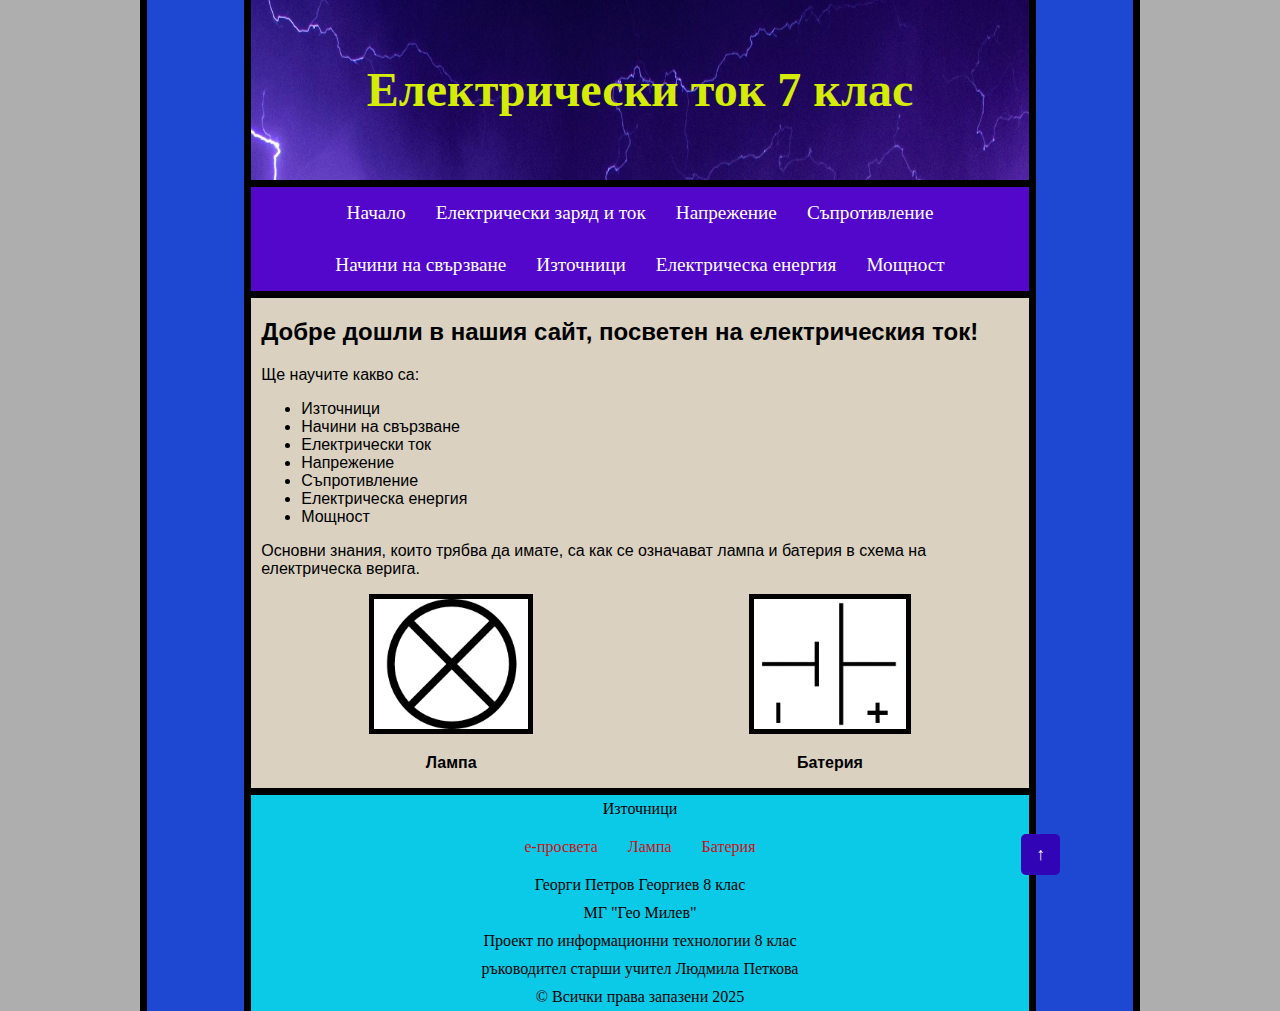
<file: index.html>
<!DOCTYPE html>
<html lang="en">
    <head>
        <meta charset="UTF-8">
        <meta name="viewport" content="width=device-width, initial-scale=1.0">
        <title>Електрически ток 7 клас</title>
        <link rel="stylesheet" href="style.css">
    </head>
    <body>
        <div class="MainDiv">
            <div class="sides"></div>
            <div class="middle">
                <header>
                    <h1>Електрически ток 7 клас</h1>
                </header>

                <nav class="navbar">
                    <ul>
                        <li><a href="index.html">Начало</a></li>
                        <li><a href="electric_current.html">Електрически заряд и ток</a></li>
                        <li><a href="voltage.html">Напрежение</a></li>
                        <li><a href="resistance.html">Съпротивление</a></li>
                        <li><a href="connect.html">Начини на свързване</a></li>
                        <li><a href="bateries.html">Източници</a></li>
                        <li><a href="energy.html">Електрическа енергия</a></li>
                        <li><a href="power.html">Мощност</a></li>
                    </ul>
                </nav>

                <main>
                    <h2>Добре дошли в нашия сайт, посветен на електрическия ток!</h2>
                    <p>Ще научите какво са:</p>
                    <ul>
                        <li>Източници</li>
                        <li>Начини на свързване</li>
                        <li>Електрически ток</li>
                        <li>Напрежение</li>
                        <li>Съпротивление</li>
                        <li>Електрическа енергия</li>
                        <li>Мощност</li>
                    </ul>
                    <p>Основни знания, които трябва да имате, са как се означават лампа и батерия в схема на електрическа верига.</p>
                    <div class="SectorImage">
                        <div class="Image">
                            <img src="Pictures/лампа.png" class="blpr">
                            <p>Лампа</p>
                        </div>
                        <div class="Image">
                            <img src="Pictures/батерия.png" class="blpr">
                            <p>Батерия</p>
                        </div>
                    </div>
                    <a href="index.html"><button id="backToTop">↑</button></a>
                </main>

                <footer>
                    <p>Източници</p>
                    <div class="Links">
                        <a href="https://bg.e-prosveta.bg/"><p>е-просвета</p></a>
                        <a href="https://e7.pngegg.com/pngimages/1002/605/png-clipart-electronic-symbol-wiring-diagram-circuit-diagram-electrical-network-incandescent-light-bulb-lamp-cdr-angle-thumbnail.png"><p>Лампа</p></a>
                        <a href="https://e7.pngegg.com/pngimages/527/443/png-clipart-electric-battery-symbol-galvanic-cell-electricity-circuit-diagram-symbol-miscellaneous-angle-thumbnail.png"><p>Батерия</p></a>
                    </div>
                    <p>Георги Петров Георгиев 8 клас</p>
                    <p>МГ "Гео Милев"</p>
                    <p>Проект по информационни технологии 8 клас</p>
                    <p>ръководител старши учител Людмила Петкова</p>
                    <p>© Всички права запазени 2025</p>
                    
                </footer>
                
            </div>

            <div class="sides"></div>

        </div>

    </body>
</html>
</file>
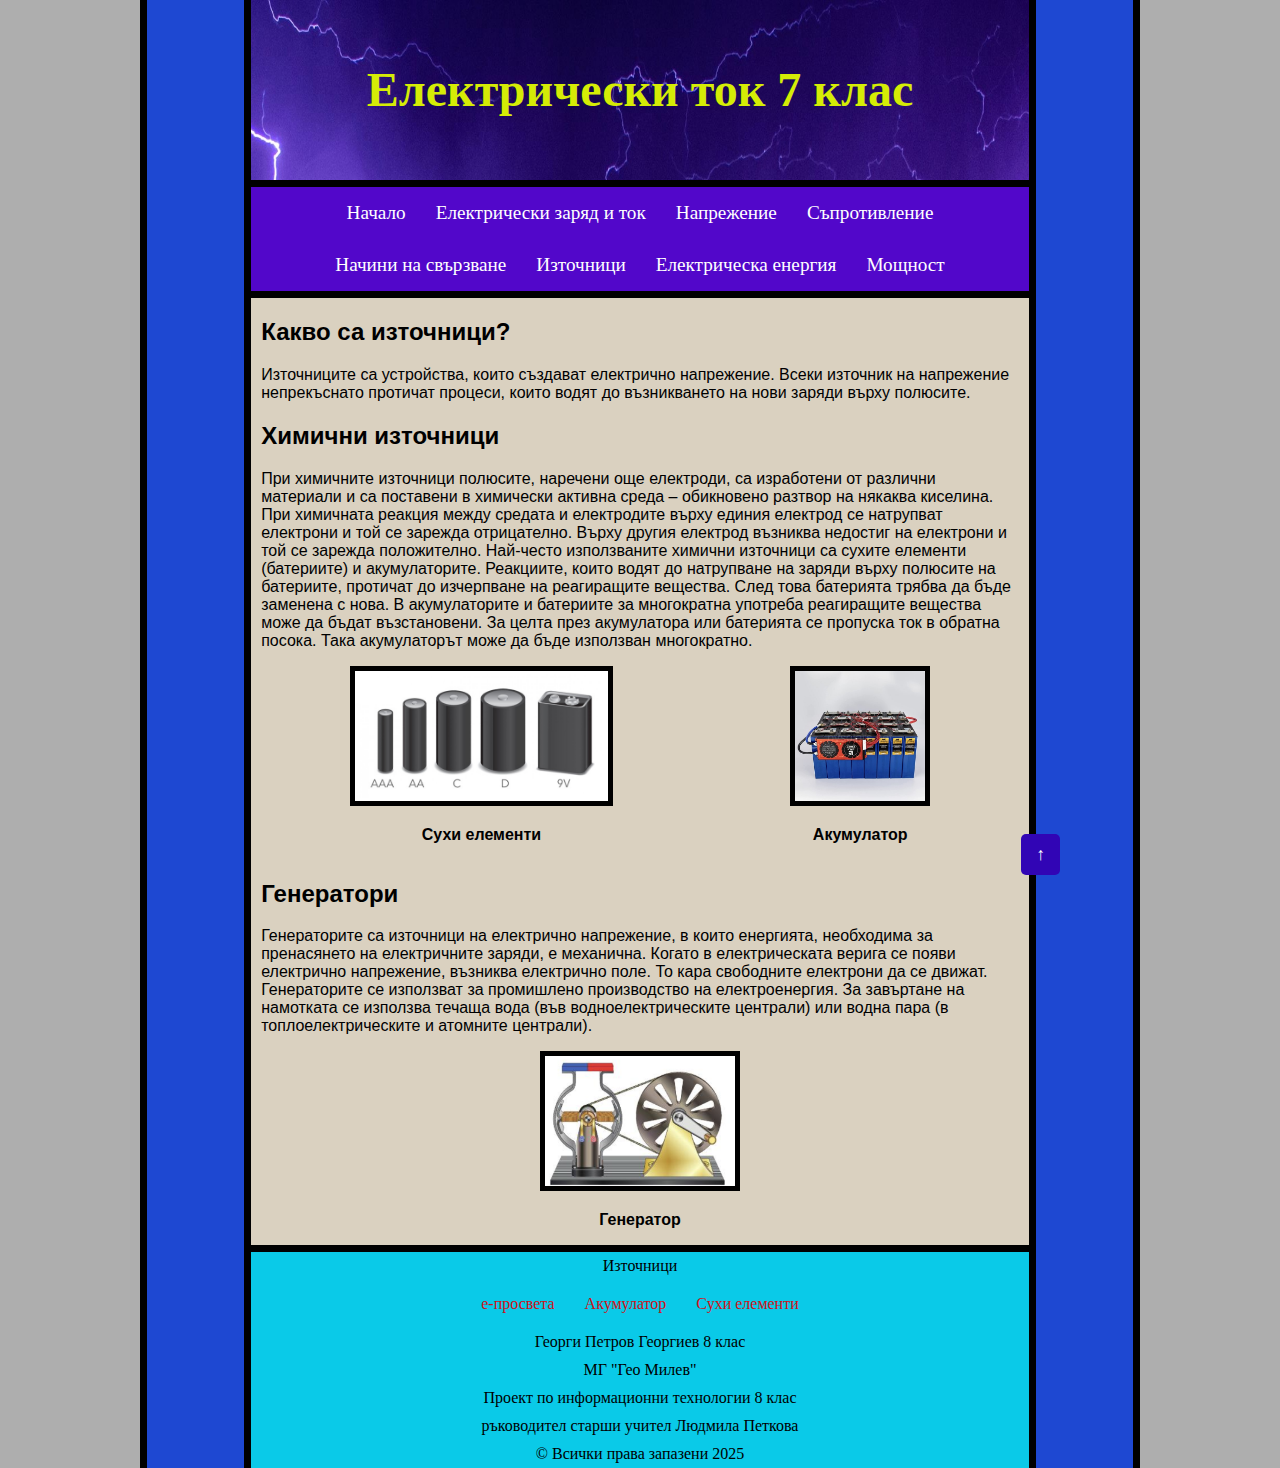
<file: bateries.html>
<!DOCTYPE html>
<html lang="en">
    <head>
        <meta charset="UTF-8">
        <meta name="viewport" content="width=device-width, initial-scale=1.0">
        <title>Електрически ток 7 клас</title>
        <link rel="stylesheet" href="style.css">
    </head>
    <body>
    
        <div class="MainDiv">

            <div class="sides"></div>

            <div class="middle">
                <header><h1>Електрически ток 7 клас</h1></header>

                <nav class="navbar">
                    <ul>
                        <li><a href="index.html">Начало</a></li>
                        <li><a href="electric_current.html">Електрически заряд и ток</a></li>
                        <li><a href="voltage.html">Напрежение</a></li>
                        <li><a href="resistance.html">Съпротивление</a></li>
                        <li><a href="connect.html">Начини на свързване</a></li>
                        <li><a href="bateries.html">Източници</a></li>
                        <li><a href="energy.html">Електрическа енергия</a></li>
                        <li><a href="power.html">Мощност</a></li>
                    </ul>
                </nav>

                <main>

                    <h2>Какво са източници?</h2>
                    <p>Източниците са устройства, които създават електрично напрежение. Всеки източник на напрежение непрекъснато протичат процеси, които водят до възникването на нови заряди върху полюсите.</p>
                    <h2>Химични източници</h2>
                    <p>При химичните източници полюсите, наречени още електроди, са изработени от различни материали и са поставени в химически активна среда – обикновено разтвор на някаква киселина. При химичната реакция между средата и електродите върху единия електрод се натрупват електрони и той се зарежда отрицателно. Върху другия електрод възниква недостиг на електрони и той се зарежда положително. Най-често използваните химични източници са сухите елементи (батериите) и акумулаторите. Реакциите, които водят до натрупване на заряди върху полюсите на батериите, протичат до изчерпване на реагиращите вещества. След това батерията трябва да бъде заменена с нова. В акумулаторите и батериите за многократна употреба реагиращите вещества може да бъдат възстановени. За целта през акумулатора или батерията се пропуска ток в обратна посока. Така акумулаторът може да бъде използван многократно.</p>
                    <div class="SectorImage">
                        <div class="Image">
                            <img src="Pictures/батерии.png" class="blpr">
                            <p>Сухи елементи</p>
                        </div>
                        <div class="Image">
                            <img src="Pictures/акумолатор.png" class="blpr">
                            <p>Акумулатор</p>
                        </div>
                    </div>
                    <h2>Генератори</h2>
                    <p>Генераторите са източници на електрично напрежение, в които енергията, необходима за пренасянето на електричните заряди, е механична. Когато в електрическата верига се появи електрично напрежение, възниква електрично поле. То кара свободните електрони да се движат. Генераторите се използват за промишлено производство на електроенергия. За завъртане на намотката се използва течаща вода (във водноелектрическите централи) или водна пара (в топлоелектрическите и атомните централи).</p>
                    <div class="Image">
                        <img src="Pictures/генератор.png" class="blpr">
                        <p>Генератор</p>
                    </div>

                    <a href="bateries.html"><button id="backToTop">↑</button></a>

                </main>

                <footer>
                    <p>Източници</p>
                    <div class="Links">
                        <a href="https://bg.e-prosveta.bg/"><p>е-просвета</p></a>
                        <a href="https://pvsolars.net/wp-content/uploads/2022/02/16S-lifepo4-pack-big1.jpg"><p>Акумулатор</p></a>
                        <a href="https://led4fen.com/image/cache/catalog/blog/standard-battery-types-alkaline-rechargeable-1170x600.jpg"><p>Сухи елементи</p></a>
                    </div>
                    <p>Георги Петров Георгиев 8 клас</p>
                    <p>МГ "Гео Милев"</p>
                    <p>Проект по информационни технологии 8 клас</p>
                    <p>ръководител старши учител Людмила Петкова</p>
                    <p>© Всички права запазени 2025</p>
                    
                </footer>
                
            </div>

            <div class="sides"></div>

        </div>

    </body>
</html>
</file>
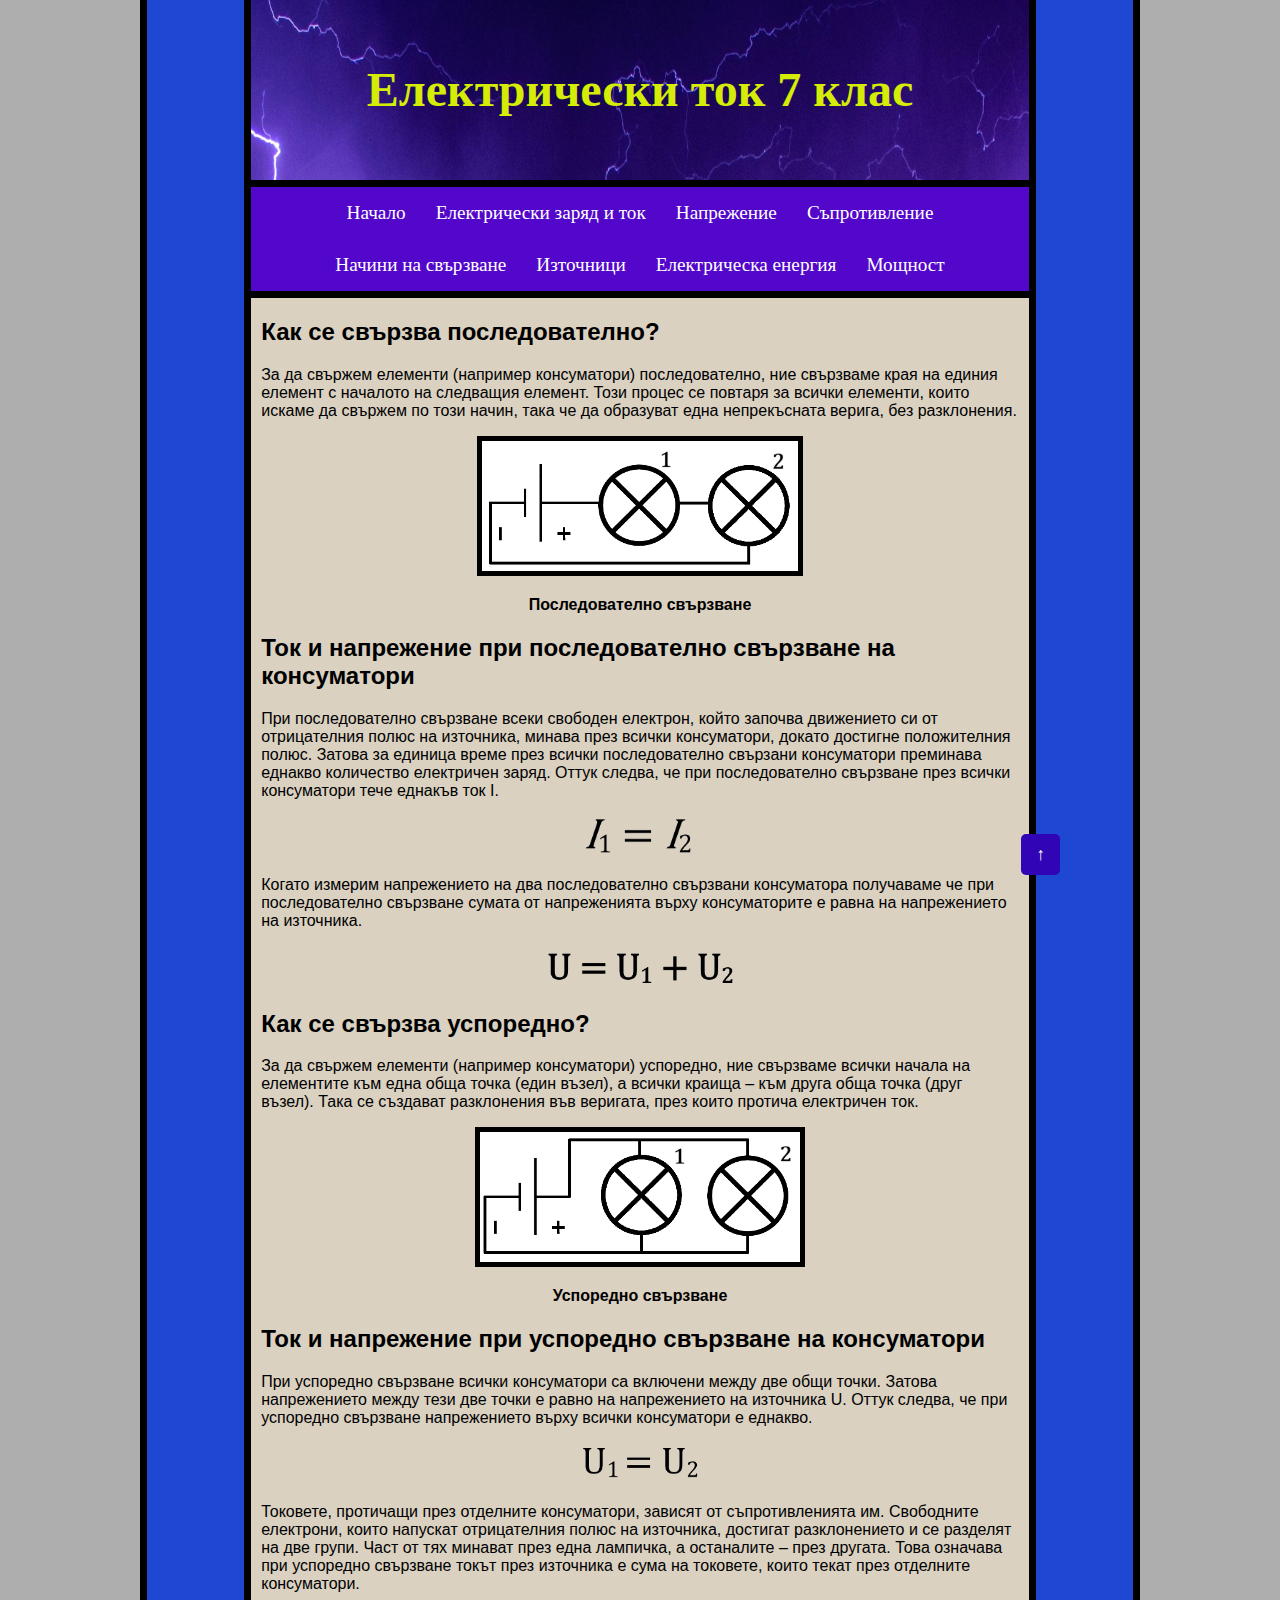
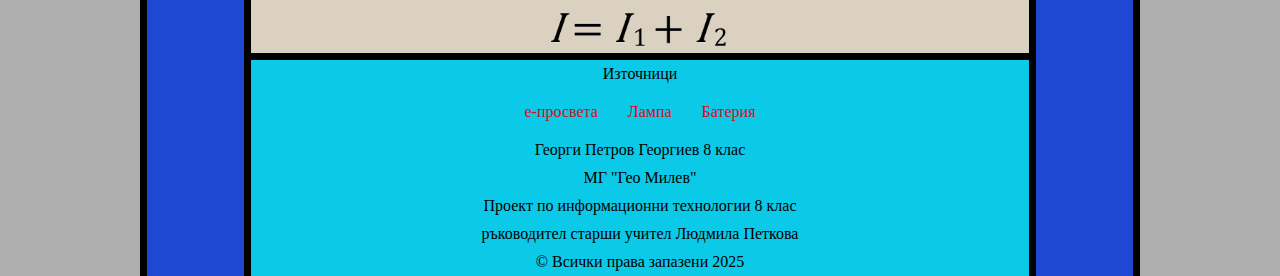
<file: connect.html>
<!DOCTYPE html>
<html lang="en">
    <head>
        <meta charset="UTF-8">
        <meta name="viewport" content="width=device-width, initial-scale=1.0">
        <title>Електрически ток 7 клас</title>
        <link rel="stylesheet" href="style.css">
    </head>
    <body>
    
        <div class="MainDiv">

            <div class="sides"></div>

            <div class="middle">
                <header><h1>Електрически ток 7 клас</h1></header>

                <nav class="navbar">
                    <ul>
                        <li><a href="index.html">Начало</a></li>
                        <li><a href="electric_current.html">Електрически заряд и ток</a></li>
                        <li><a href="voltage.html">Напрежение</a></li>
                        <li><a href="resistance.html">Съпротивление</a></li>
                        <li><a href="connect.html">Начини на свързване</a></li>
                        <li><a href="bateries.html">Източници</a></li>
                        <li><a href="energy.html">Електрическа енергия</a></li>
                        <li><a href="power.html">Мощност</a></li>
                    </ul>
                </nav>

                <main>

                    <h2>Как се свързва последователно?</h2>
                    <p>За да свържем елементи (например консуматори) последователно, ние свързваме края на единия елемент с началото на следващия елемент. Този процес се повтаря за всички елементи, които искаме да свържем по този начин, така че да образуват една непрекъсната верига, без разклонения.</p>
                    <div class="Image">
                        <img src="Pictures/Последователно свързване.png" class="blpr">
                        <p>Последователно свързване</p>
                    </div>
                    <a href="connect.html"><button id="backToTop">↑</button></a>
                    <h2>Ток и напрежение при последователно свързване на консуматори</h2>
                    <p>При последователно свързване всеки свободен електрон, който започва движението си от отрицателния полюс на източника, минава през всички консуматори, докато достигне положителния полюс. Затова за единица време през всички последователно свързани консуматори преминава еднакво количество електричен заряд. Оттук следва, че при последователно свързване през всички консуматори тече еднакъв ток I.</p>
                    <div class="Image">
                        <img src="Pictures/Последователно свързване формула.png" class="formula">
                    </div>
                    <p>Когато измерим напрежението на два последователно свързвани консуматора получаваме че при последователно свързване сумата от напреженията върху консуматорите е равна на напрежението на източника.</p>
                    <div class="Image">
                        <img src="Pictures/Последователно свързване формула 2.png" class="formula">
                    </div>
                    <h2>Как се свързва успоредно?</h2>
                    <p>За да свържем елементи (например консуматори) успоредно, ние свързваме всички начала на елементите към една обща точка (един възел), а всички краища – към друга обща точка (друг възел). Така се създават разклонения във веригата, през които протича електричен ток.</p>
                    <div class="Image">
                        <img src="Pictures/Успоредно свързване.png" class="blpr">
                        <p>Успоредно свързване</p>
                    </div>
                    <h2>Ток и напрежение при успоредно свързване на консуматори</h2>
                    <p>При успоредно свързване всички консуматори са включени между две общи точки. Затова напрежението между тези две точки е равно на напрежението на източника U. Оттук следва, че при успоредно свързване напрежението върху всички консуматори е еднакво.</p>
                    <div class="Image">
                        <img src="Pictures/Успоредно свързване формула.png" class="formula">
                    </div>
                    <p>Токовете, протичащи през отделните консуматори, зависят от съпротивленията им. Свободните електрони, които напускат отрицателния полюс на източника, достигат разклонението и се разделят на две групи. Част от тях минават през една лампичка, а останалите – през другата. Това означава при успоредно свързване токът през източника е сума на токовете, които текат през отделните консуматори.</p>
                    <div class="Image">
                        <img src="Pictures/Успоредно свързване формула 2.png" class="formula">
                    </div>

                </main>

                <footer>
                    <p>Източници</p>
                    <div class="Links">
                        <a href="https://bg.e-prosveta.bg/"><p>е-просвета</p></a>
                        <a href="https://e7.pngegg.com/pngimages/1002/605/png-clipart-electronic-symbol-wiring-diagram-circuit-diagram-electrical-network-incandescent-light-bulb-lamp-cdr-angle-thumbnail.png"><p>Лампа</p></a>
                        <a href="https://e7.pngegg.com/pngimages/527/443/png-clipart-electric-battery-symbol-galvanic-cell-electricity-circuit-diagram-symbol-miscellaneous-angle-thumbnail.png"><p>Батерия</p></a>
                    </div>
                    <p>Георги Петров Георгиев 8 клас</p>
                    <p>МГ "Гео Милев"</p>
                    <p>Проект по информационни технологии 8 клас</p>
                    <p>ръководител старши учител Людмила Петкова</p>
                    <p>© Всички права запазени 2025</p>
                    
                </footer>
                
            </div>

            <div class="sides"></div>

        </div>

    </body>
</html>
</file>
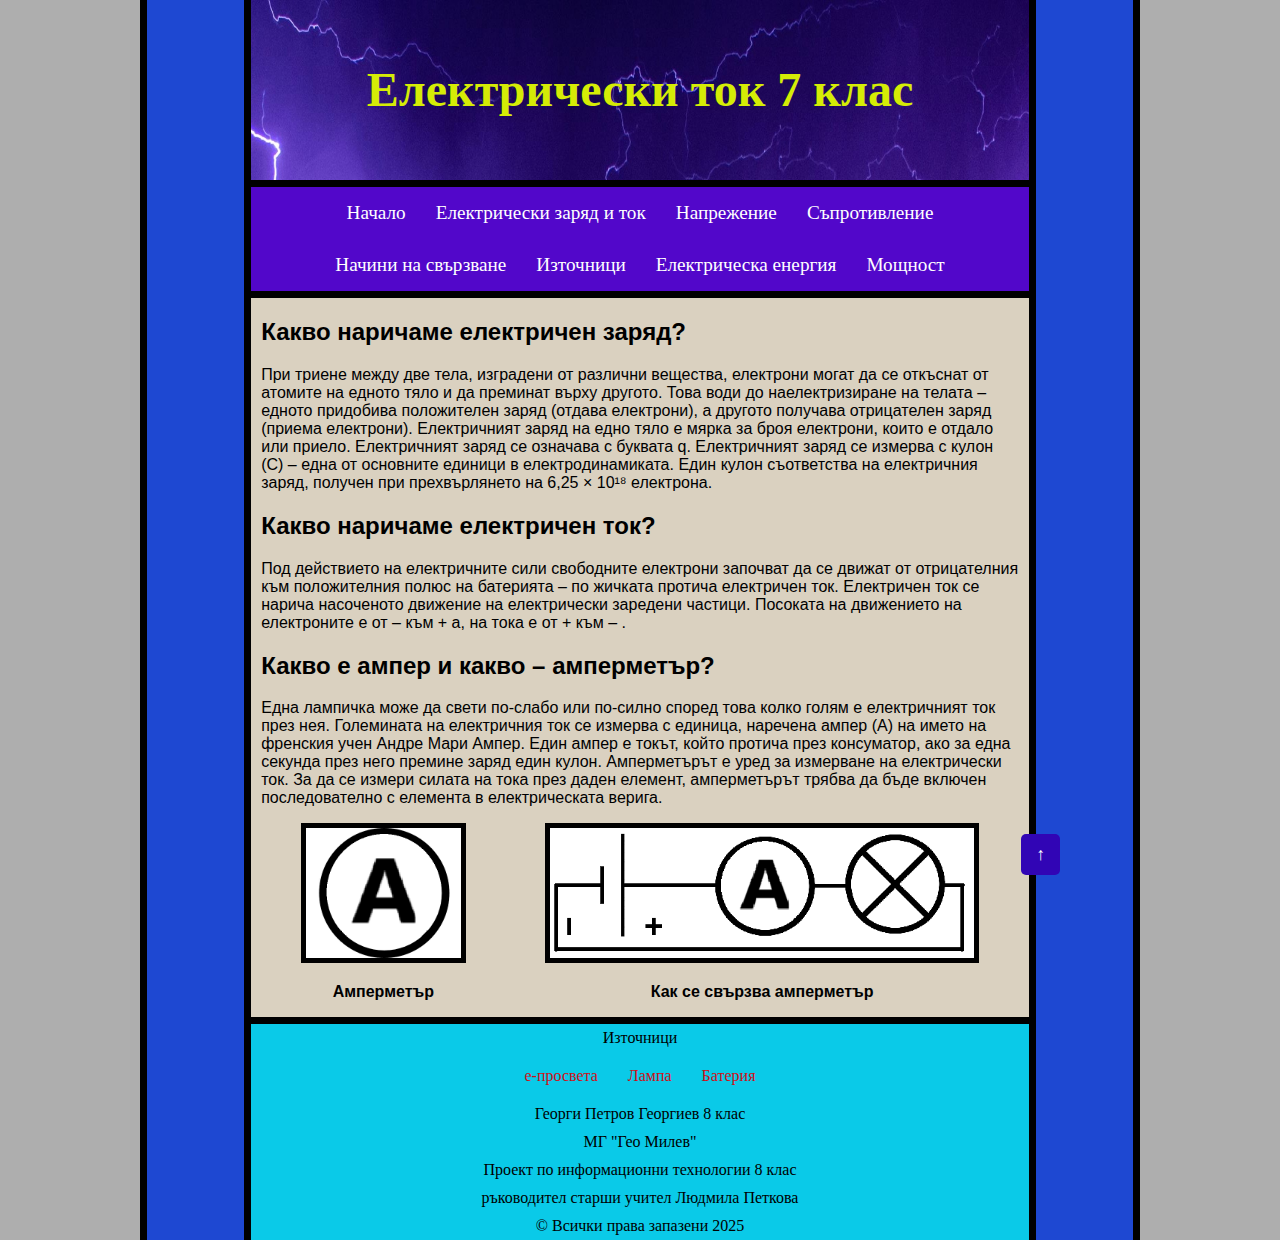
<file: electric_current.html>
<!DOCTYPE html>
<html lang="en">
    <head>
        <meta charset="UTF-8">
        <meta name="viewport" content="width=device-width, initial-scale=1.0">
        <title>Електрически ток 7 клас</title>
        <link rel="stylesheet" href="style.css">
    </head>
    <body>
        <div class="MainDiv">
            <div class="sides"></div>

            <div class="middle">
                <header><h1>Електрически ток 7 клас</h1></header>

                <nav class="navbar">
                    <ul>
                        <li><a href="index.html">Начало</a></li>
                        <li><a href="electric_current.html">Електрически заряд и ток</a></li>
                        <li><a href="voltage.html">Напрежение</a></li>
                        <li><a href="resistance.html">Съпротивление</a></li>
                        <li><a href="connect.html">Начини на свързване</a></li>
                        <li><a href="bateries.html">Източници</a></li>
                        <li><a href="energy.html">Електрическа енергия</a></li>
                        <li><a href="power.html">Мощност</a></li>
                    </ul>
                </nav>

                <main>

                    <h2>Какво наричаме електричен заряд?</h2>
                    <p>При триене между две тела, изградени от различни вещества, електрони могат да се откъснат от атомите на едното тяло и да преминат върху другото. Това води до наелектризиране на телата – едното придобива положителен заряд (отдава електрони), а другото получава отрицателен заряд (приема електрони). Електричният заряд на едно тяло е мярка за броя електрони, които е отдало или приело. Електричният заряд се означава с буквата q. Електричният заряд се измерва с кулон (C) – една от основните единици в електродинамиката. Един кулон съответства на електричния заряд, получен при прехвърлянето на 6,25 × 10¹⁸ електрона.</p>
                    <h2>Какво наричаме електричен ток?</h2>
                    <p>Под действието на електричните сили свободните електрони започват да се движат от отрицателния към положителния полюс на батерията – по жичката протича електричен ток. Електричен ток се нарича насоченото движение на електрически заредени частици. Посоката на движението на електроните е от – към + а, на тока е от + към – .</p>
                    <h2>Какво е ампер и какво – амперметър?</h2>
                    <p>Една лампичка може да свети по-слабо или по-силно според това колко голям е електричният ток през нея. Големината на електричния ток се измерва с единица, наречена ампер (А) на името на френския учен Андре Мари Ампер. Един ампер е токът, който протича през консуматор, ако за една секунда през него премине заряд един кулон. Амперметърът е уред за измерване на електрически ток. За да се измери силата на тока през даден елемент, амперметърът трябва да бъде включен последователно с елемента в електрическата верига.</p>
                    <div class="SectorImage">
                        <div class="Image">
                            <img src="Pictures/амперметър.png" class="blpr">
                            <p>Амперметър</p>
                        </div>
                        <div class="Image">
                            <img src="Pictures/Поставяне на амперметър.png" class="blpr">
                            <p>Как се свързва амперметър</p>
                        </div>
                    </div>
                    <a href="electric_current.html"><button id="backToTop">↑</button></a>

                </main>

                <footer>
                    <p>Източници</p>
                    <div class="Links">
                        <a href="https://bg.e-prosveta.bg/"><p>е-просвета</p></a>
                        <a href="https://e7.pngegg.com/pngimages/1002/605/png-clipart-electronic-symbol-wiring-diagram-circuit-diagram-electrical-network-incandescent-light-bulb-lamp-cdr-angle-thumbnail.png"><p>Лампа</p></a>
                        <a href="https://e7.pngegg.com/pngimages/527/443/png-clipart-electric-battery-symbol-galvanic-cell-electricity-circuit-diagram-symbol-miscellaneous-angle-thumbnail.png"><p>Батерия</p></a>
                    </div>
                    <p>Георги Петров Георгиев 8 клас</p>
                    <p>МГ "Гео Милев"</p>
                    <p>Проект по информационни технологии 8 клас</p>
                    <p>ръководител старши учител Людмила Петкова</p>
                    <p>© Всички права запазени 2025</p>
                    
                </footer>
                
            </div>

            <div class="sides"></div>

        </div>

    </body>
</html>
</file>
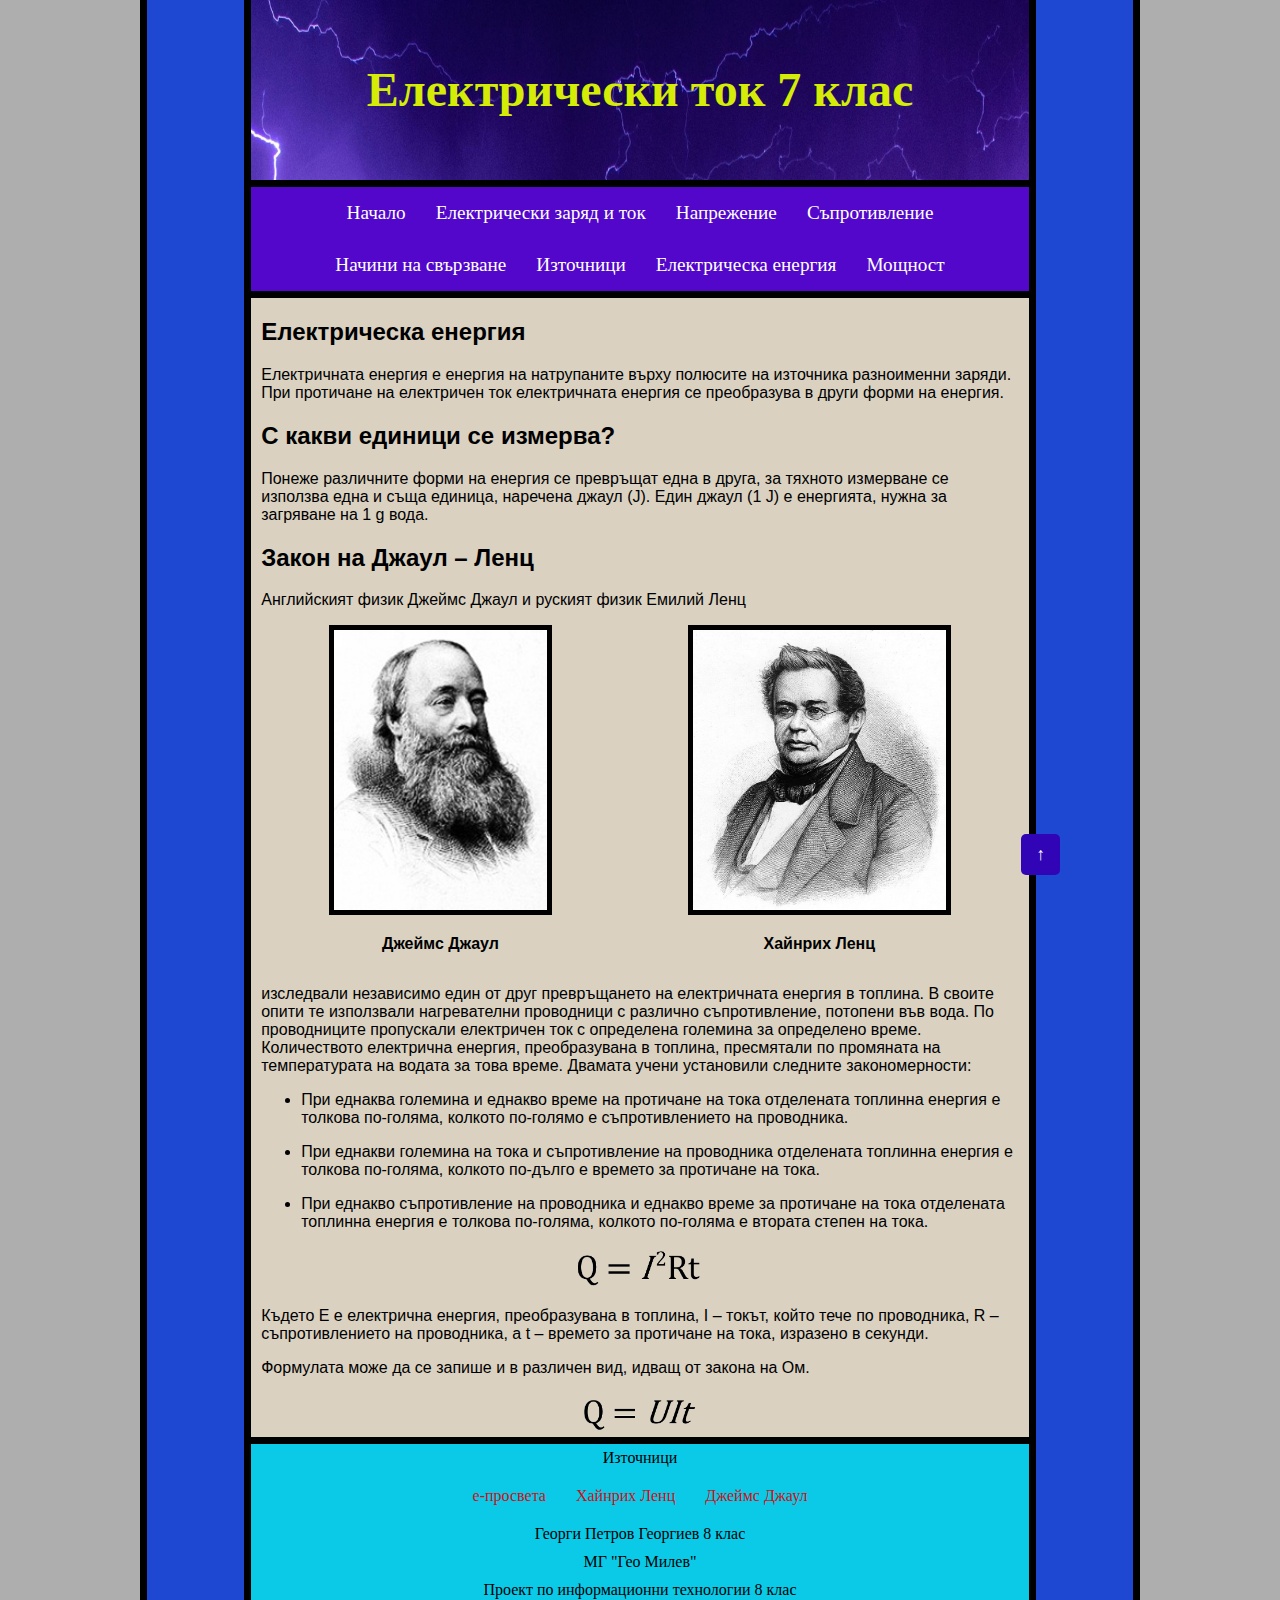
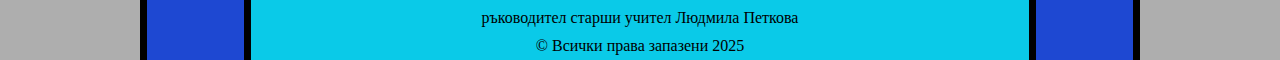
<file: energy.html>
<!DOCTYPE html>
<html lang="en">
    <head>
        <meta charset="UTF-8">
        <meta name="viewport" content="width=device-width, initial-scale=1.0">
        <title>Електрически ток 7 клас</title>
        <link rel="stylesheet" href="style.css">
    </head>
    <body>
    
        <div class="MainDiv">
        
            <div class="sides"></div>

            <div class="middle">
                <header><h1>Електрически ток 7 клас</h1></header>

                <nav class="navbar">
                    <ul>
                        <li><a href="index.html">Начало</a></li>
                        <li><a href="electric_current.html">Електрически заряд и ток</a></li>
                        <li><a href="voltage.html">Напрежение</a></li>
                        <li><a href="resistance.html">Съпротивление</a></li>
                        <li><a href="connect.html">Начини на свързване</a></li>
                        <li><a href="bateries.html">Източници</a></li>
                        <li><a href="energy.html">Електрическа енергия</a></li>
                        <li><a href="power.html">Мощност</a></li>
                    </ul>
                </nav>

                <main>

                    <h2>Електрическа енергия</h2>
                    <p>Електричната енергия е енергия на натрупаните върху полюсите на източника разноименни заряди. При протичане на електричен ток електричната енергия се преобразува в други форми на енергия.</p>
                    <h2>С какви единици се измерва?</h2>
                    <p>Понеже различните форми на енергия се превръщат една в друга, за тяхното измерване се използва една и съща единица, наречена джаул (J). Един джаул (1 J) е енергията, нужна за загряване на 1 g вода.</p>
                    <h2>Закон на Джаул – Ленц</h2>
                    <p>Английският физик Джеймс Джаул и руският физик Емилий Ленц</p>
                    <div class="SectorImage">
                        <div class="Image">
                            <img src="Pictures/Джеймс Джаул.jpg" style="border: 5px solid black; height: 280px;">
                            <p>Джеймс Джаул</p>
                        </div>
                        <div class="Image">
                            <img src="Pictures/Хайнрих Ленц.jpg" style="border: 5px solid black; height: 280px;">
                            <p>Хайнрих Ленц</p>
                        </div>
                    </div>
                    <p>изследвали независимо един от друг превръщането на електричната енергия в топлина. В своите опити те използвали нагревателни проводници с различно съпротивление, потопени във вода. По проводниците пропускали електричен ток с определена големина за определено време. Количеството електрична енергия, преобразувана в топлина, пресмятали по промяната на температурата на водата за това време. Двамата учени установили следните закономерности:</p>
                    <ul>
                        <li><p>При еднаква големина и еднакво време на протичане на тока отделената топлинна енергия е толкова по-голяма, колкото по-голямо е съпротивлението на проводника.</p></li>
                        <li><p>При еднакви големина на тока и съпротивление на проводника отделената топлинна енергия е толкова по-голяма, колкото по-дълго е времето за протичане на тока.</p></li>
                        <li><p>При еднакво съпротивление на проводника и еднакво време за протичане на тока отделената топлинна енергия е толкова по-голяма, колкото по-голяма е втората степен на тока.</p></li>
                    </ul>
                    <div class="Image">
                        <img src="Pictures/Енергия формула 1.png" class="formula">
                    </div>
                    <p>Където Е е електрична енергия, преобразувана в топлина, I – токът, който тече по проводника, R – съпротивлението на проводника, а t – времето за протичане на тока, изразено в секунди.</p>
                    <p>Формулата може да се запише и в различен вид, идващ от закона на Ом.</p>
                    <div class="Image">
                        <img src="Pictures/Енергия формула 2.png" class="formula">
                    </div>

                    <a href="energy.html"><button id="backToTop">↑</button></a>

                </main>

                <footer>
                    <p>Източници</p>
                    <div class="Links">
                        <a href="https://bg.e-prosveta.bg/"><p>е-просвета</p></a>
                        <a href="https://uchmag.com/images_ext/?id=613F693D4D7A5A674A554946566C56384C466B4763414D52516D4D43414859546641514251335675444859"><p>Хайнрих Ленц</p></a>
                        <a href="https://www.libruse.bg/imagesDB/events/Events_1827/thumbs/542357130.jpg"><p>Джеймс Джаул</p></a>
                    </div>
                    <p>Георги Петров Георгиев 8 клас</p>
                    <p>МГ "Гео Милев"</p>
                    <p>Проект по информационни технологии 8 клас</p>
                    <p>ръководител старши учител Людмила Петкова</p>
                    <p>© Всички права запазени 2025</p>
                    
                </footer>
                
            </div>

            <div class="sides"></div>

        </div>

    </body>
</html>
</file>
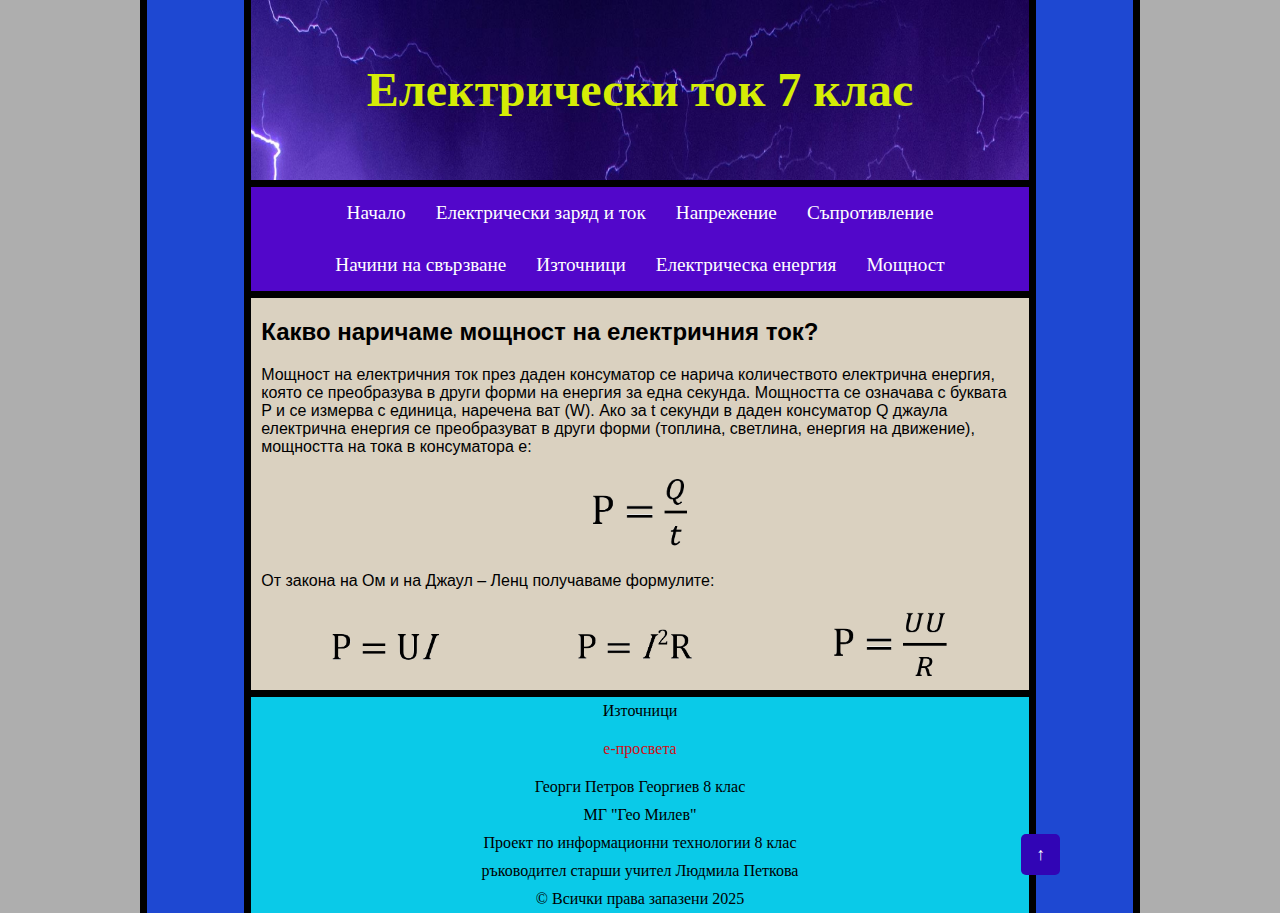
<file: power.html>
<!DOCTYPE html>
<html lang="en">
    <head>
        <meta charset="UTF-8">
        <meta name="viewport" content="width=device-width, initial-scale=1.0">
        <title>Електрически ток 7 клас</title>
        <link rel="stylesheet" href="style.css">
    </head>
    <body>
    
        <div class="MainDiv">

            <div class="sides"></div>

            <div class="middle">
                <header><h1>Електрически ток 7 клас</h1></header>

                <nav class="navbar">
                    <ul>
                        <li><a href="index.html">Начало</a></li>
                        <li><a href="electric_current.html">Електрически заряд и ток</a></li>
                        <li><a href="voltage.html">Напрежение</a></li>
                        <li><a href="resistance.html">Съпротивление</a></li>
                        <li><a href="connect.html">Начини на свързване</a></li>
                        <li><a href="bateries.html">Източници</a></li>
                        <li><a href="energy.html">Електрическа енергия</a></li>
                        <li><a href="power.html">Мощност</a></li>
                    </ul>
                </nav>

                <main>

                    <h2>Какво наричаме мощност на електричния ток?</h2>
                    <p>Мощност на електричния ток през даден консуматор се нарича количеството електрична енергия, която се преобразува в други форми на енергия за една секунда. Мощността се означава с буквата P и се измерва с единица, наречена ват (W). Ако за t секунди в даден консуматор Q джаула електрична енергия се преобразуват в други форми (топлина, светлина, енергия на движение), мощността на тока в консуматора е:</p>
                    <div class="Image">
                        <img src="Pictures/Мощност 1.png" height="80px">
                    </div>
                    <p>От закона на Ом и на Джаул – Ленц получаваме формулите:</p>
                    <div class="SectorImage">
                        <div class="Image">
                            <img src="Pictures/Мощност 2.png" class="formula">
                        </div>
                        <div class="Image">
                            <img src="Pictures/Мощност 3.png" class="formula">
                        </div>
                        <div class="Image">
                            <img src="Pictures/Мощност 4.png" height="80px">
                        </div>
                    </div>

                    <a href="power.html"><button id="backToTop">↑</button></a>

                </main>

                <footer>
                    <p>Източници</p>
                    <div class="Links">
                        <a href="https://bg.e-prosveta.bg/"><p>е-просвета</p></a>
                    </div>
                    <p>Георги Петров Георгиев 8 клас</p>
                    <p>МГ "Гео Милев"</p>
                    <p>Проект по информационни технологии 8 клас</p>
                    <p>ръководител старши учител Людмила Петкова</p>
                    <p>© Всички права запазени 2025</p>
                    
                </footer>
                
            </div>

            <div class="sides"></div>

        </div>

    </body>
</html>
</file>
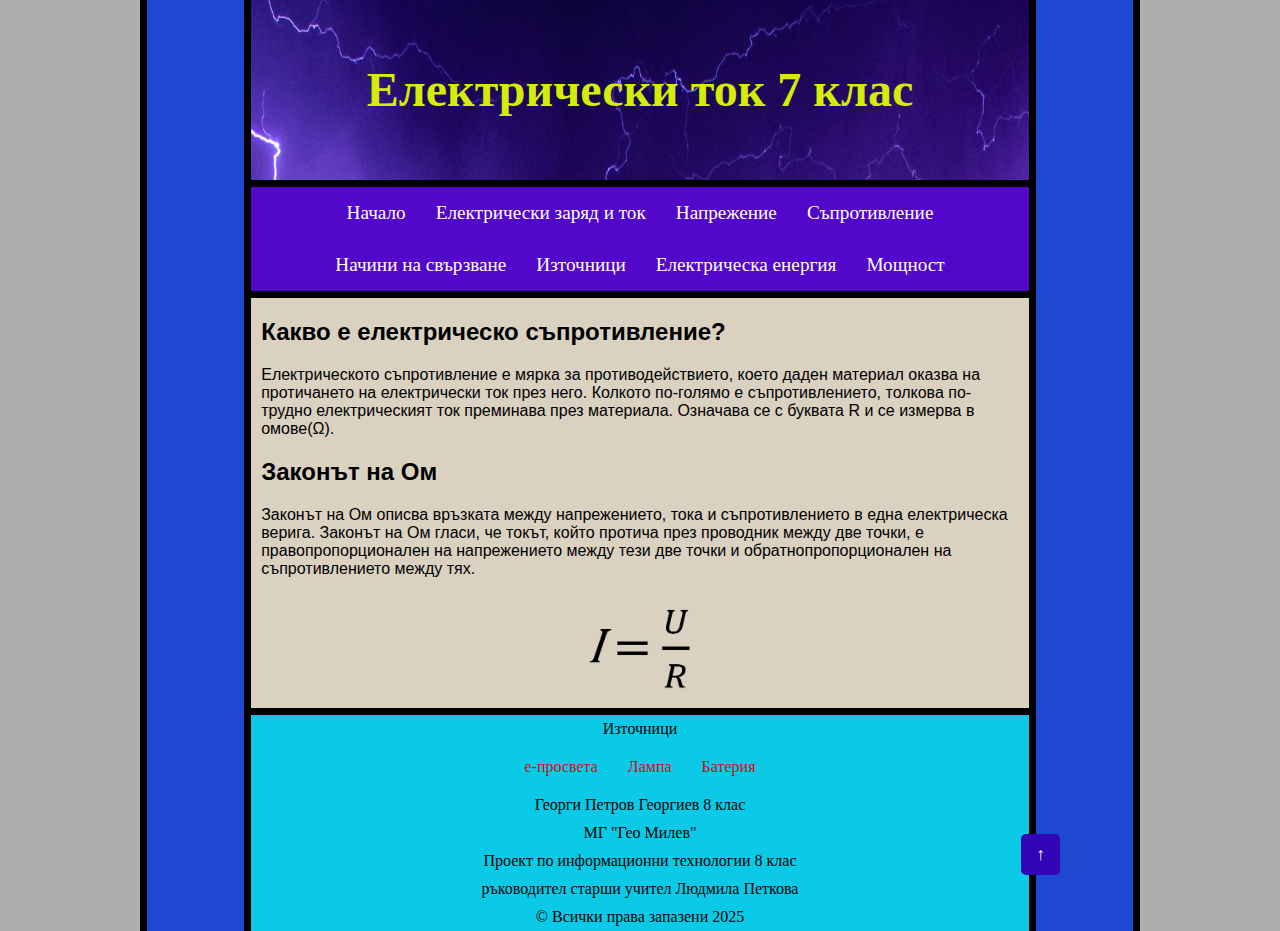
<file: resistance.html>
<!DOCTYPE html>
<html lang="en">
    <head>
        <meta charset="UTF-8">
        <meta name="viewport" content="width=device-width, initial-scale=1.0">
        <title>Електрически ток 7 клас</title>
        <link rel="stylesheet" href="style.css">
    </head>
    <body>
        <div class="MainDiv">

            <div class="sides"></div>

            <div class="middle">
                <header><h1>Електрически ток 7 клас</h1></header>

                <nav class="navbar">
                    <ul>
                        <li><a href="index.html">Начало</a></li>
                        <li><a href="electric_current.html">Електрически заряд и ток</a></li>
                        <li><a href="voltage.html">Напрежение</a></li>
                        <li><a href="resistance.html">Съпротивление</a></li>
                        <li><a href="connect.html">Начини на свързване</a></li>
                        <li><a href="bateries.html">Източници</a></li>
                        <li><a href="energy.html">Електрическа енергия</a></li>
                        <li><a href="power.html">Мощност</a></li>
                    </ul>
                </nav>

                <main>

                    <h2>Какво е електрическо съпротивление?</h2>
                    <p>Електрическото съпротивление е мярка за противодействието, което даден материал оказва на протичането на електрически ток през него. Колкото по-голямо е съпротивлението, толкова по-трудно електрическият ток преминава през материала. Означава се с буквата R и се измерва в омове(Ω).</p>
                    <h2>Законът на Ом</h2>
                    <p>Законът на Ом описва връзката между напрежението, тока и съпротивлението в една електрическа верига. Законът на Ом гласи, че токът, който протича през проводник между две точки, е правопропорционален на напрежението между тези две точки и обратнопропорционален на съпротивлението между тях.</p>
                    <div class="Image">
                        <img src="Pictures/Форма за съпротивление.png" style="height: 110px;">
                    </div>
                    <a href="resistance.html"><button id="backToTop">↑</button></a>

                </main>

                <footer>
                    <p>Източници</p>
                    <div class="Links">
                        <a href="https://bg.e-prosveta.bg/"><p>е-просвета</p></a>
                        <a href="https://e7.pngegg.com/pngimages/1002/605/png-clipart-electronic-symbol-wiring-diagram-circuit-diagram-electrical-network-incandescent-light-bulb-lamp-cdr-angle-thumbnail.png"><p>Лампа</p></a>
                        <a href="https://e7.pngegg.com/pngimages/527/443/png-clipart-electric-battery-symbol-galvanic-cell-electricity-circuit-diagram-symbol-miscellaneous-angle-thumbnail.png"><p>Батерия</p></a>
                    </div>
                    <p>Георги Петров Георгиев 8 клас</p>
                    <p>МГ "Гео Милев"</p>
                    <p>Проект по информационни технологии 8 клас</p>
                    <p>ръководител старши учител Людмила Петкова</p>
                    <p>© Всички права запазени 2025</p>
                    
                </footer>
                
            </div>

            <div class="sides"></div>

        </div>

    </body>
</html>
</file>
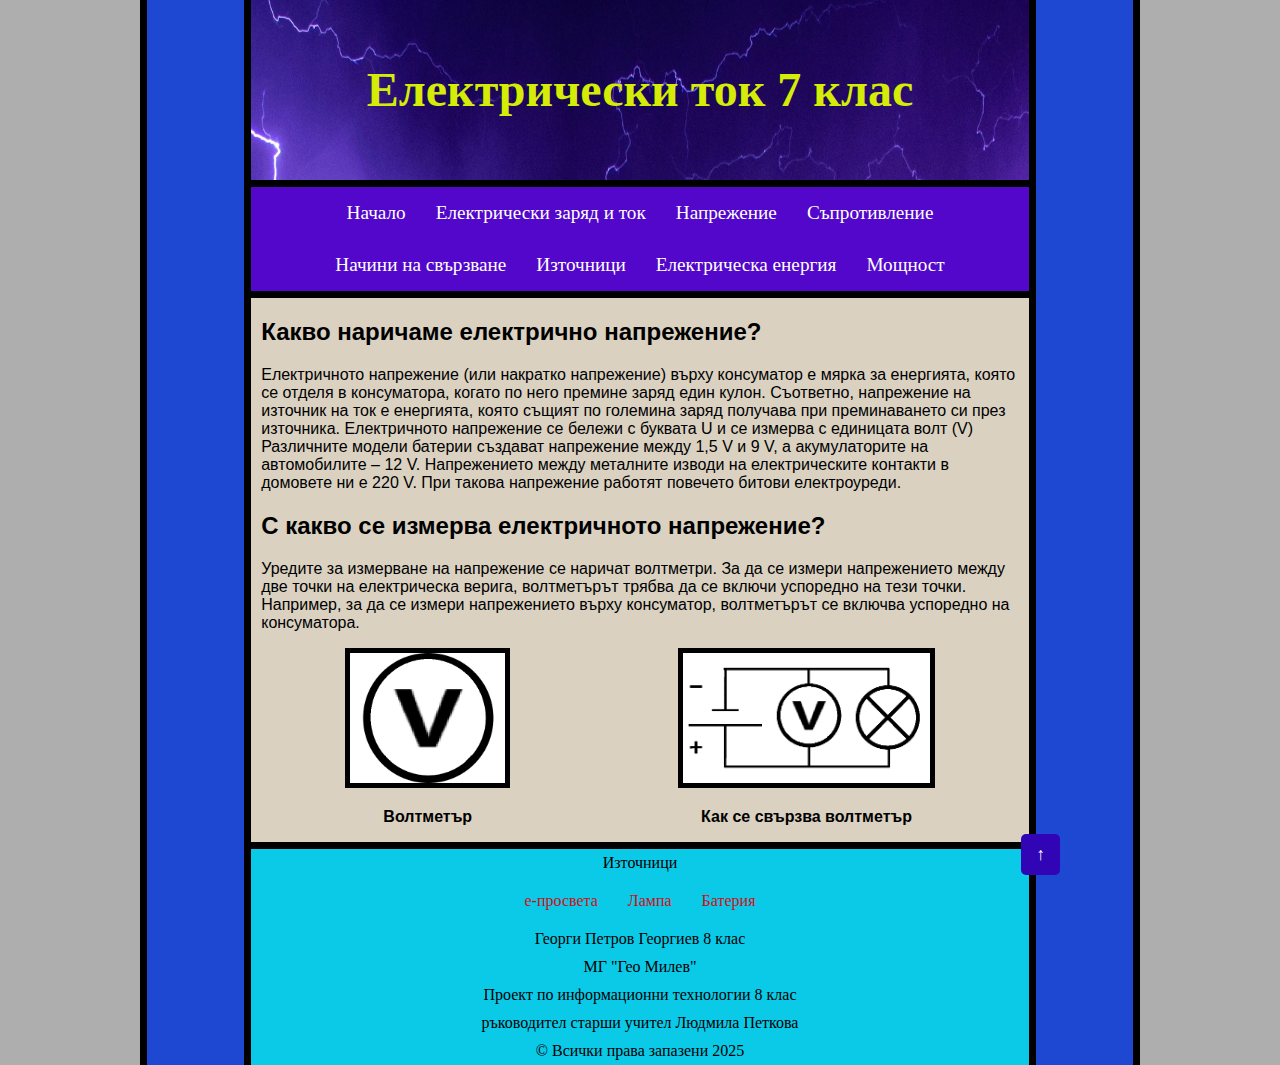
<file: voltage.html>
<!DOCTYPE html>
<html lang="en">
    <head>
        <meta charset="UTF-8">
        <meta name="viewport" content="width=device-width, initial-scale=1.0">
        <title>Електрически ток 7 клас</title>
        <link rel="stylesheet" href="style.css">
    </head>
    <body>
        <div class="MainDiv">

            <div class="sides"></div>

            <div class="middle">
                <header><h1>Електрически ток 7 клас</h1></header>

                <nav class="navbar">
                    <ul>
                        <li><a href="index.html">Начало</a></li>
                        <li><a href="electric_current.html">Електрически заряд и ток</a></li>
                        <li><a href="voltage.html">Напрежение</a></li>
                        <li><a href="resistance.html">Съпротивление</a></li>
                        <li><a href="connect.html">Начини на свързване</a></li>
                        <li><a href="bateries.html">Източници</a></li>
                        <li><a href="energy.html">Електрическа енергия</a></li>
                        <li><a href="power.html">Мощност</a></li>
                    </ul>
                </nav>

                <main>

                    <h2>Какво наричаме електрично напрежение?</h2>
                    <p>Електричното напрежение (или накратко напрежение) върху консуматор е мярка за енергията, която се отделя в консуматора, когато по него премине заряд един кулон. Съответно, напрежение на източник на ток е енергията, която същият по големина заряд получава при преминаването си през източника. Електричното напрежение се бележи с буквата U и се измерва с единицата волт (V) Различните модели батерии създават напрежение между 1,5 V и 9 V, а акумулаторите на автомобилите – 12 V. Напрежението между металните изводи на електрическите контакти в домовете ни е 220 V. При такова напрежение работят повечето битови електроуреди.</p>
                    <h2>С какво се измерва електричното напрежение?</h2>
                    <p>Уредите за измерване на напрежение се наричат волтметри. За да се измери напрежението между две точки на електрическа верига, волтметърът трябва да се включи успоредно на тези точки. Например, за да се измери напрежението върху консуматор, волтметърът се включва успоредно на консуматора.</p>
                    <div class="SectorImage">
                        <div class="Image">
                            <img src="Pictures/волтметър.png" class="blpr">
                            <p>Волтметър</p>
                        </div>
                        <div class="Image">
                            <img src="Pictures/Поставяне на волтметър.png" class="blpr">
                            <p>Как се свързва волтметър</p>
                        </div>
                    </div>
                    <a href="voltage.html"><button id="backToTop">↑</button></a>

                </main>

                <footer>
                    <p>Източници</p>
                    <div class="Links">
                        <a href="https://bg.e-prosveta.bg/"><p>е-просвета</p></a>
                        <a href="https://e7.pngegg.com/pngimages/1002/605/png-clipart-electronic-symbol-wiring-diagram-circuit-diagram-electrical-network-incandescent-light-bulb-lamp-cdr-angle-thumbnail.png"><p>Лампа</p></a>
                        <a href="https://e7.pngegg.com/pngimages/527/443/png-clipart-electric-battery-symbol-galvanic-cell-electricity-circuit-diagram-symbol-miscellaneous-angle-thumbnail.png"><p>Батерия</p></a>
                    </div>
                    <p>Георги Петров Георгиев 8 клас</p>
                    <p>МГ "Гео Милев"</p>
                    <p>Проект по информационни технологии 8 клас</p>
                    <p>ръководител старши учител Людмила Петкова</p>
                    <p>© Всички права запазени 2025</p>
                    
                </footer>
                
            </div>

            <div class="sides"></div>

        </div>

    </body>
</html>
</file>
<file: style.css>
body{
    background-color: rgb(174, 174, 174);
    margin: 0;
    padding: 0;
    box-sizing: border-box;
}

header{
    margin: 0px;
    font-size: 1.5em;
}

h1{
    text-align: center;
}

.navbar{
    margin: 0px;
    border-top: 7px solid black;
    border-bottom: 7px solid black;
}

.navbar ul{
    list-style-type: none;
    background-color: hsl(263, 93%, 41%);
    padding: 0px;
    margin: 0px;
    overflow: hidden;
    display: flex;
    flex-wrap: wrap;
    justify-content: center;
}
.navbar a{
    color: white;
    text-decoration: none;
    padding: 15px;
    font-size: 1.2em;
    display: flex;
    text-align: center;
}
.navbar a:hover{
    background-color: hsl(263, 88%, 25%);
}
.navbar li{
    float: left;
}
.middle{
    width: 80%;
    background-color: #dad1c0;
}
.sides{
    width: 10%;
    background-color: rgb(30, 72, 210);
    border-left: 7px solid black;
    border-right: 7px solid black;
}
.MainDiv{
    width: 1000px;
    margin: 0 auto;
    display: flex;
}
header{
    background-image: url(Pictures/светкавица.jpg);
    background-repeat: no-repeat;
    background-position: center;
    background-attachment: fixed;
    background-size: cover;
    height: 180px;
    text-align: center;
    line-height: 180px;
}
header h1 {
    margin: 0;
    padding: 0;
    font-size: 2em;
    color: rgb(213, 236, 6);
}
main{
    padding-left: 10px;
    padding-right: 10px;
    font-family: "Arial";
}
.blpr{
    height: 130px;
    border: 5px solid black;
}
.formula{
    height: 40px;
}
.Image{
    margin: auto;
    text-align: center;
    font-weight: bold;
}
.SectorImage{
    display: flex;
    justify-content: center;
}
footer{
    border-top: 7px solid black;
    background-color: rgb(10, 202, 232);
    text-align: center;
}
footer p{
    margin: 0px;
    padding: 5px;
}
.Links{
    display: flex;
    flex-wrap: wrap;
    justify-content: center;
}
.Links a{
    color: rgb(208, 15, 22);
    text-decoration: none;
    padding: 10px;
    display: flex;
    text-align: center;
}
#backToTop {
    position: fixed;
    bottom: 25px;
    right: 220px;
    padding: 10px 15px;
    font-size: 1.1em;
    background-color: #3105b5;
    color: white;
    border: none;
    border-radius: 5px;
}
#backToTop:hover{
    background-color: #120241;
}
</file>
